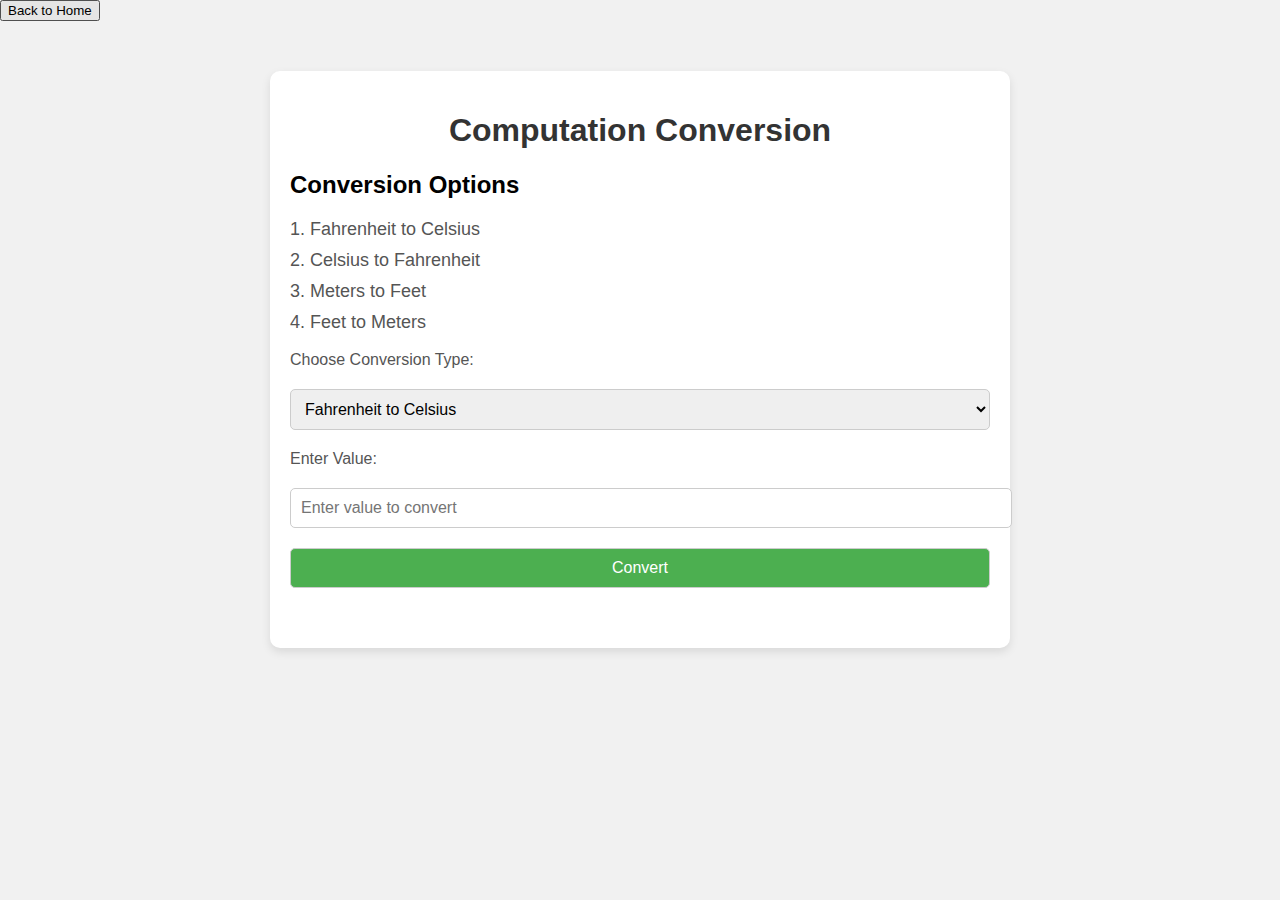
<file: ComputationConversion.html>
<!DOCTYPE html>
<html lang="en">
<head>
    <meta charset="UTF-8">
    <meta name="viewport" content="width=device-width, initial-scale=1.0">
    <title>Computation Conversion</title>
    <link rel="stylesheet" href="style.css"> 
    <header>
        <button onclick="window.location.href='index.html'" class="back-btn">Back to Home</button>
    </header>
    <style>
        body {
            font-family: 'Roboto', sans-serif;
            background-color: #f1f1f1;
            margin: 0;
            padding: 0;
        }
        .container {
            max-width: 700px;
            margin: 50px auto;
            padding: 20px;
            background-color: #fff;
            border-radius: 10px;
            box-shadow: 0 4px 10px rgba(0, 0, 0, 0.1);
        }
        h1 {
            text-align: center;
            color: #333;
        }
        .conversion-options {
            list-style-type: none;
            padding: 0;
            font-size: 18px;
            color: #555;
        }
        .conversion-options li {
            margin: 10px 0;
        }
        .conversion-form {
            display: flex;
            flex-direction: column;
            gap: 20px;
        }
        .conversion-form label {
            font-size: 16px;
            color: #555;
        }
        .conversion-form input, .conversion-form select, .conversion-form button {
            padding: 10px;
            font-size: 16px;
            border-radius: 5px;
            border: 1px solid #ccc;
            width: 100%;
        }
        .conversion-form button {
            background-color: #4CAF50;
            color: white;
            cursor: pointer;
        }
        .conversion-form button:hover {
            background-color: #45a049;
        }
        .result {
            font-size: 18px;
            font-weight: bold;
            color: #333;
            margin-top: 20px;
            text-align: center;
        }
    </style>
</head>
<body>

<div class="container">
    <h1>Computation Conversion</h1>

    <h2>Conversion Options</h2>
    <ul class="conversion-options">
        <li>1. Fahrenheit to Celsius</li>
        <li>2. Celsius to Fahrenheit</li>
        <li>3. Meters to Feet</li>
        <li>4. Feet to Meters</li>
    </ul>

    <div class="conversion-form">
        <label for="conversion-type">Choose Conversion Type:</label>
        <select id="conversion-type">
            <option value="fahrenheit-celsius">Fahrenheit to Celsius</option>
            <option value="celsius-fahrenheit">Celsius to Fahrenheit</option>
            <option value="meters-feet">Meters to Feet</option>
            <option value="feet-meters">Feet to Meters</option>
        </select>

        <label for="input-value">Enter Value:</label>
        <input type="number" id="input-value" placeholder="Enter value to convert" />

        <button onclick="convert()">Convert</button>

        <div id="result" class="result"></div>
    </div>
</div>

<script>
   function convert() {
    const inputValue = parseFloat(document.getElementById("input-value").value);
    const conversionType = document.getElementById("conversion-type").value;
    let result = "";

    if (isNaN(inputValue)) {
        result = "Please enter a valid number!";
    } else {
        switch (conversionType) {
            case "fahrenheit-celsius":
                result = ((inputValue - 32) * 5 / 9).toFixed(2) + " °C";
                break;
            case "celsius-fahrenheit":
                result = ((inputValue * 9 / 5) + 32).toFixed(2) + " °F";
                break;
            case "meters-feet":
                result = (inputValue * 3.28084).toFixed(2) + " ft";
                break;
            case "feet-meters":
                result = (inputValue / 3.28084).toFixed(2) + " m";
                break;
            default:
                result = "Invalid conversion type!";
        }
    }

    document.getElementById("result").innerText = result;
}
</script>

</body>
</html>
</file>
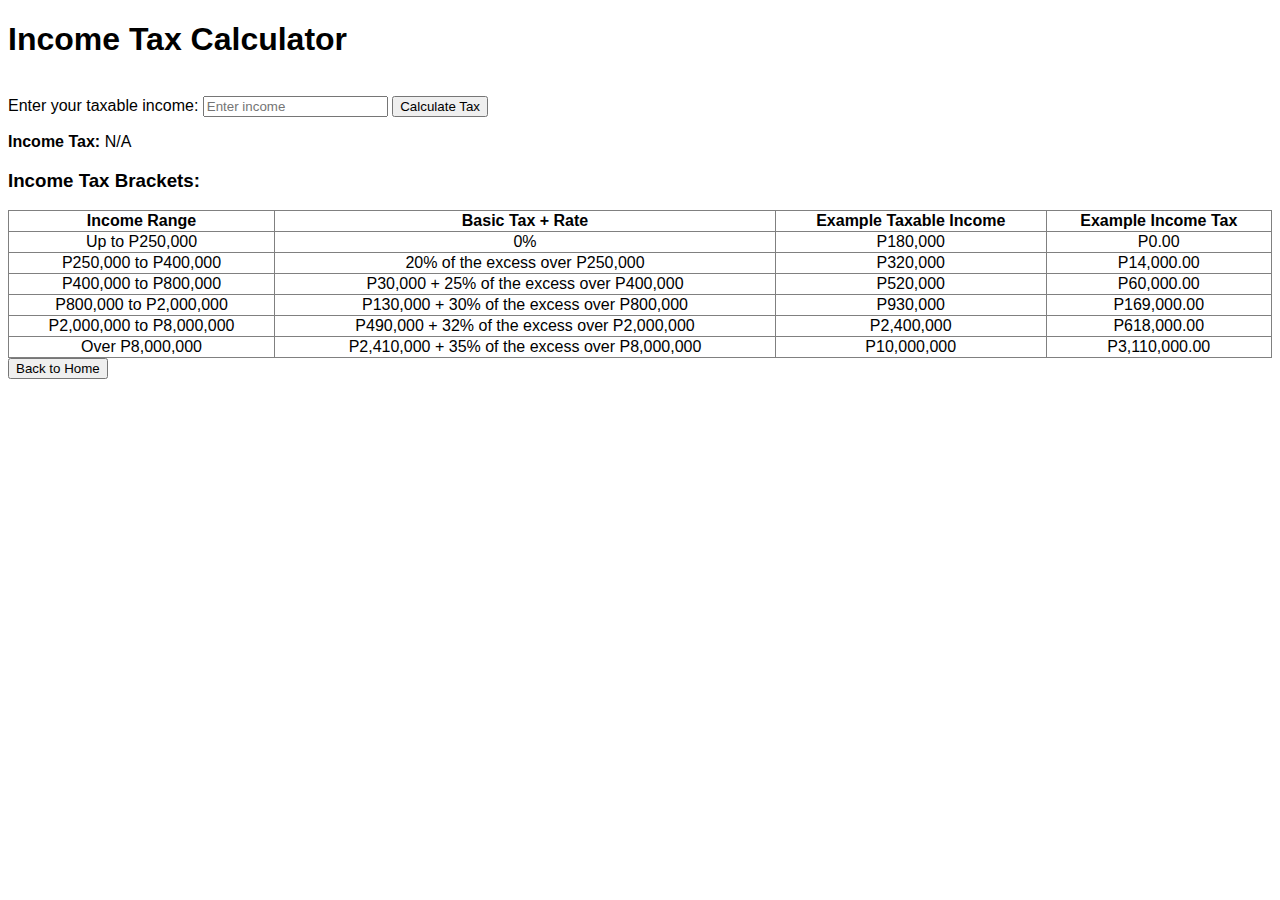
<file: IncomeTaxCalculator.html>
<!DOCTYPE html>
<html lang="en">
<head>
    <title>Income Tax Calculator</title>
    <meta charset="UTF-8">
    <meta name="viewport" content="width=device-width, initial-scale=1">
    <link rel="stylesheet" href="style.css">
</head>
<body>

<header>
    <h1>Income Tax Calculator</h1>
</header>

<div class="container">
    <label for="incomeInput">Enter your taxable income:</label>
    <input class="w3-input w3-border" type="number" id="incomeInput" placeholder="Enter income" required>
    <button class="btn w3-margin-top" onclick="calculateTax()">Calculate Tax</button>

    <div class="w3-margin-top">
        <p><strong>Income Tax:</strong> <span id="taxResult">N/A</span></p>
    </div>

    <h3>Income Tax Brackets:</h3>
    <table border="1" style="width:100%; border-collapse: collapse; text-align: center;">
        <thead>
            <tr>
                <th>Income Range</th>
                <th>Basic Tax + Rate</th>
                <th>Example Taxable Income</th>
                <th>Example Income Tax</th>
            </tr>
        </thead>
        <tbody>
            <tr>
                <td>Up to P250,000</td>
                <td>0%</td>
                <td>P180,000</td>
                <td>P0.00</td>
            </tr>
            <tr>
                <td>P250,000 to P400,000</td>
                <td>20% of the excess over P250,000</td>
                <td>P320,000</td>
                <td>P14,000.00</td>
            </tr>
            <tr>
                <td>P400,000 to P800,000</td>
                <td>P30,000 + 25% of the excess over P400,000</td>
                <td>P520,000</td>
                <td>P60,000.00</td>
            </tr>
            <tr>
                <td>P800,000 to P2,000,000</td>
                <td>P130,000 + 30% of the excess over P800,000</td>
                <td>P930,000</td>
                <td>P169,000.00</td>
            </tr>
            <tr>
                <td>P2,000,000 to P8,000,000</td>
                <td>P490,000 + 32% of the excess over P2,000,000</td>
                <td>P2,400,000</td>
                <td>P618,000.00</td>
            </tr>
            <tr>
                <td>Over P8,000,000</td>
                <td>P2,410,000 + 35% of the excess over P8,000,000</td>
                <td>P10,000,000</td>
                <td>P3,110,000.00</td>
            </tr>
        </tbody>
    </table>
</div>

<footer>
   <button onclick="window.location.href='index.html'" class="back-btn">Back to Home</button>
</footer>

<script>
    function calculateTax() {
        const income = parseFloat(document.getElementById("incomeInput").value);

        if (isNaN(income) || income <= 0) {
            alert("Please enter a valid income amount.");
            return;
        }

        let tax = 0;

        if (income <= 250000) {
            tax = 0; 
        } else if (income <= 400000) {
            tax = (income - 250000) * 0.20; 
        } else if (income <= 800000) {
            tax = 30000 + (income - 400000) * 0.25; 
        } else if (income <= 2000000) {
            tax = 130000 + (income - 800000) * 0.30; 
        } else if (income <= 8000000) {
            tax = 490000 + (income - 2000000) * 0.32; 
        } else {
            tax = 2410000 + (income - 8000000) * 0.35; 
        }

        const formattedTax = tax.toLocaleString();

        document.getElementById("taxResult").innerText = formattedTax;

        document.getElementById("incomeInput").value = '';
    }
</script>

</body>
</html>
</file>
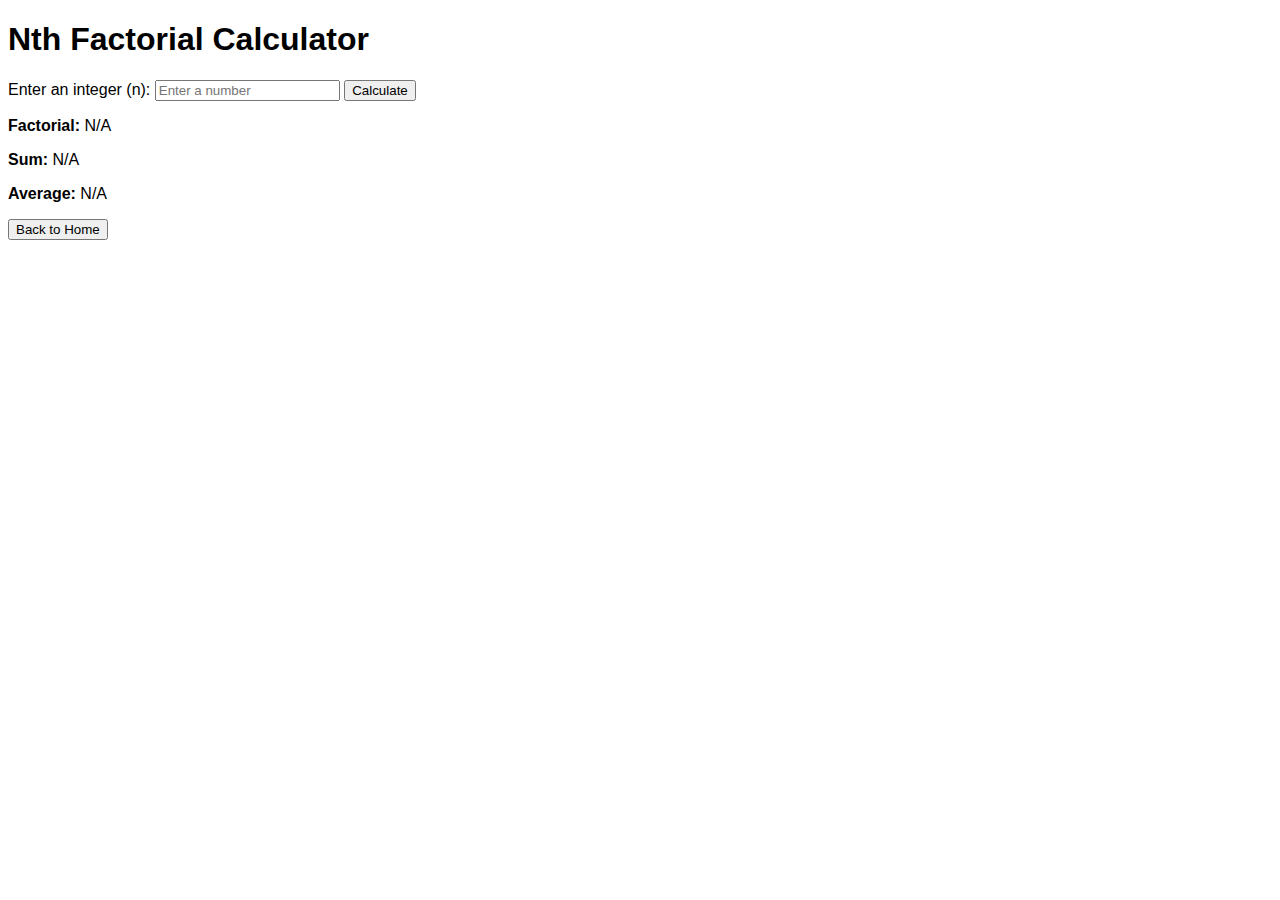
<file: NthFactorial.html>
<!DOCTYPE html>
<html lang="en">
<head>
    <meta charset="UTF-8">
    <meta name="viewport" content="width=device-width, initial-scale=1">
    <title>Nth Factorial Calculator</title>
    <link rel="stylesheet" href="style.css">
</head>
<body>

<header>
    <h1>Nth Factorial Calculator</h1>
</header>

<main>
    <label for="numberInput">Enter an integer (n):</label>
    <input type="number" id="numberInput" placeholder="Enter a number" required>
    <button onclick="calculate()">Calculate</button>

    <div>
        <p><strong>Factorial:</strong> <span id="factorialResult">N/A</span></p>
        <p><strong>Sum:</strong> <span id="sumResult">N/A</span></p>
        <p><strong>Average:</strong> <span id="averageResult">N/A</span></p>
    </div>
</main>

<footer>
        <button onclick="window.location.href='index.html'" class="back-btn">Back to Home</button>
</footer>

<script>
    function calculate() {
        const n = parseInt(document.getElementById("numberInput").value);
        if (isNaN(n) || n < 0) {
            alert("Please enter a positive integer.");
            return;
        }

        let factorial = 1;
        for (let i = 1; i <= n; i++) factorial *= i;

        let sum = 0;
        for (let i = 1; i <= n; i++) sum += i;

        const average = sum / n;

        document.getElementById("factorialResult").innerText = factorial;
        document.getElementById("sumResult").innerText = sum;
        document.getElementById("averageResult").innerText = average.toFixed(2);
    }
</script>

</body>
</html>
</file>
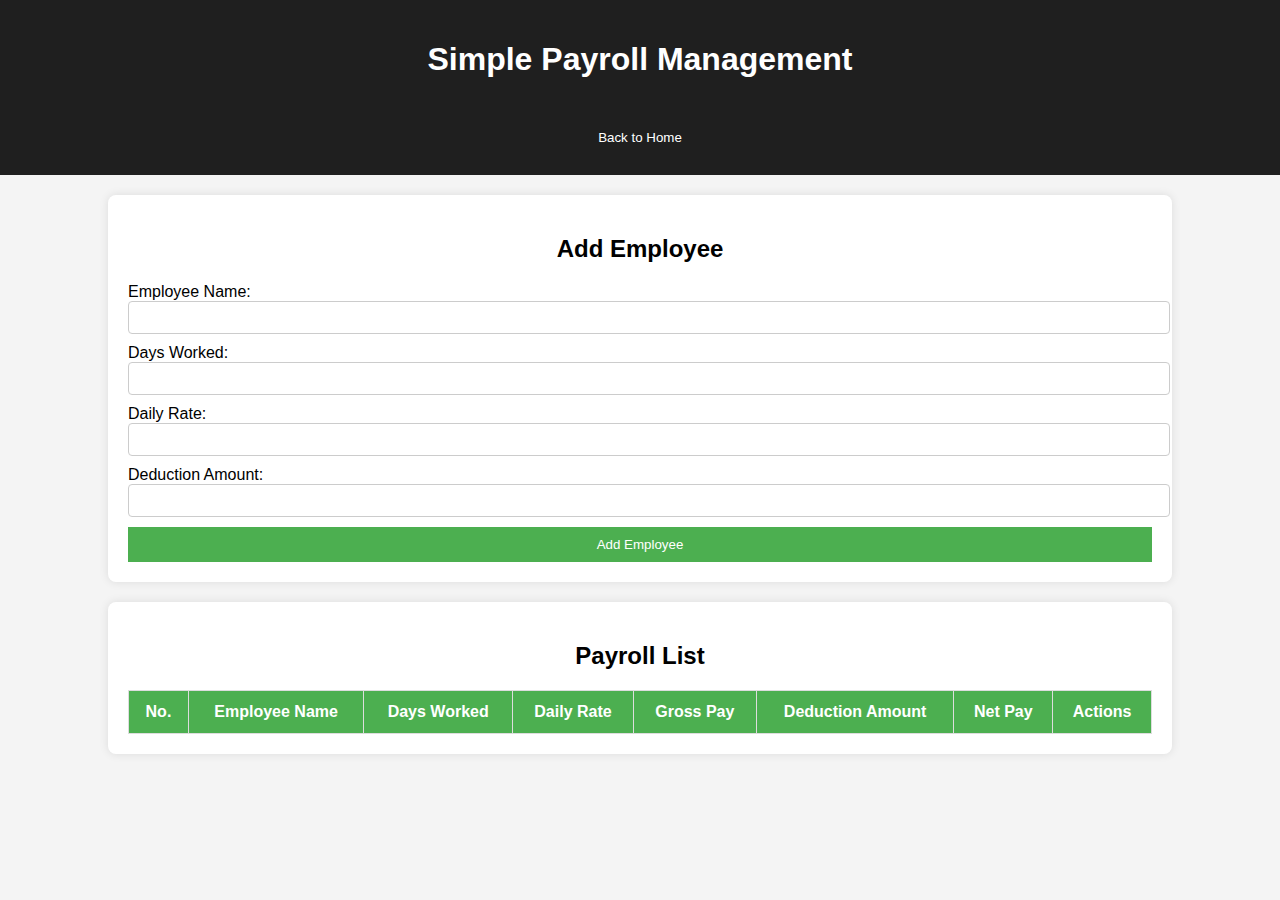
<file: SimplePayroll.html>
<!DOCTYPE html>
<html lang="en">
<head>
    <meta charset="UTF-8">
    <meta name="viewport" content="width=device-width, initial-scale=1.0">
    <title>Simple Payroll</title>
    <link rel="stylesheet" href="style.css"> 
</head>
<body>
    <header>
        <h1>Simple Payroll Management</h1>
        <button onclick="window.location.href='index.html'" class="back-btn">Back to Home</button>
    </header>

    <main>
        <section class="payroll-form">
            <h2>Add Employee</h2>
            <form id="payrollForm" onsubmit="return addEmployee()">
                <label for="employeeName">Employee Name:</label>
                <input type="text" id="employeeName" required>

                <label for="daysWorked">Days Worked:</label>
                <input type="number" id="daysWorked" required>

                <label for="dailyRate">Daily Rate:</label>
                <input type="number" id="dailyRate" required>

                <label for="deductionAmount">Deduction Amount:</label>
                <input type="number" id="deductionAmount" required>

                <button type="submit" class="btn">Add Employee</button>
            </form>
        </section>

        <section class="payroll-list">
            <h2>Payroll List</h2>
            <table id="payrollTable">
                <thead>
                    <tr>
                        <th>No.</th>
                        <th>Employee Name</th>
                        <th>Days Worked</th>
                        <th>Daily Rate</th>
                        <th>Gross Pay</th>
                        <th>Deduction Amount</th>
                        <th>Net Pay</th>
                        <th>Actions</th>
                    </tr>
                </thead>
                <tbody>

                </tbody>
            </table>
        </section>
    </main>

    <footer>
        <p></p>
    </footer>

    <script>
        let payrollList = [];
        let counter = 1;

        function addEmployee() {
            const name = document.getElementById("employeeName").value;
            const daysWorked = parseFloat(document.getElementById("daysWorked").value);
            const dailyRate = parseFloat(document.getElementById("dailyRate").value);
            const deductionAmount = parseFloat(document.getElementById("deductionAmount").value);

            const grossPay = daysWorked * dailyRate;
            const netPay = grossPay - deductionAmount;

            const employee = {
                no: counter,
                name: name,
                daysWorked: daysWorked,
                dailyRate: dailyRate,
                grossPay: grossPay,
                deductionAmount: deductionAmount,
                netPay: netPay
            };

            payrollList.push(employee);
            counter++;

            updateTable();
            document.getElementById("payrollForm").reset();
            return false; 
        }

        function deleteEmployee(lineNumber) {
            const confirmDelete = confirm("Are you sure you want to delete this employee?");
            if (confirmDelete) {
        
                payrollList = payrollList.filter(emp => emp.no !== lineNumber);


                payrollList.forEach((emp, index) => {
                    emp.no = index + 1; 
                });

                updateTable();
            }
        }

        function updateTable() {
            const tableBody = document.getElementById("payrollTable").getElementsByTagName("tbody")[0];
            tableBody.innerHTML = "";

            payrollList.forEach(employee => {
                const row = document.createElement("tr");

                row.innerHTML = `
                    <td>${employee.no}</td>
                    <td>${employee.name}</td>
                    <td>${employee.daysWorked}</td>
                    <td>${employee.dailyRate}</td>
                    <td>${employee.grossPay.toLocaleString()}</td>
                    <td>${employee.deductionAmount.toLocaleString()}</td>
                    <td>${employee.netPay.toLocaleString()}</td>
                    <td><button onclick="deleteEmployee(${employee.no})" class="delete-btn">Delete</button></td>
                `;
                tableBody.appendChild(row);
            });
        }
    </script>

    <style>
        body {
            font-family: Arial, sans-serif;
            background-color: #f4f4f4;
            margin: 0;
            padding: 0;
        }

        header {
            background-color: #1f1f1f;
            color: white;
            padding: 20px;
            text-align: center;
        }

        .back-btn {
            background-color: #1f1f1f;
            color: white;
            padding: 10px 20px;
            margin-top: 20px;
            border: none;
            cursor: pointer;
        }

        .back-btn:hover {
            background-color: #1f1f1f;
        }

        .payroll-form, .payroll-list {
            background-color: white;
            margin: 20px auto;
            padding: 20px;
            border-radius: 8px;
            width: 80%;
            box-shadow: 0 0 10px rgba(0, 0, 0, 0.1);
        }

        h2 {
            margin-bottom: 20px;
            text-align: center;
        }

        input[type="text"], input[type="number"] {
            width: 100%;
            padding: 8px;
            margin-bottom: 10px;
            border: 1px solid #ccc;
            border-radius: 4px;
        }

        button[type="submit"] {
            background-color: #4CAF50;
            color: white;
            padding: 10px 20px;
            border: none;
            cursor: pointer;
            width: 100%;
        }

        button[type="submit"]:hover {
            background-color: #45a049;
        }

        table {
            width: 100%;
            border-collapse: collapse;
            margin-top: 20px;
        }

        th, td {
            padding: 12px;
            text-align: center;
            border: 1px solid #ddd;
        }

        th {
            background-color: #4CAF50;
            color: white;
        }

        .delete-btn {
            background-color: #f44336;
            color: white;
            padding: 5px 10px;
            border: none;
            cursor: pointer;
        }

        .delete-btn:hover {
            background-color: #d32f2f;
        }
    </style>
</body>
</html>
</file>
<file: style.css>
html, body {
    font-family: "Roboto", sans-serif;
}

.w3-container {
    padding: 16px;
}

.w3-bar-item {
    font-size: 18px;
}

.w3-theme-l1 {
    background-color: #1f1f1f !important;
    color: white !important;
}


.w3-bar {
    display: flex; 
    justify-content: space-between; 
    align-items: center; 
    flex-wrap: wrap; 
}

.w3-bar-item {
    flex-grow: 1; 
    text-align: center; 
}

.w3-hide-large {
    display: block; 
}


.w3-sidebar {
    display: none; 
    width: 250px;
    position: fixed;
    top: 43px;
    left: 0;
    bottom: 0;
    background-color: #f1f1f1;
    z-index: 5; 
    flex-direction: column; 
    flex-wrap: nowrap; 
}

.w3-main {
    margin-left: 250px;
    padding-top: 20px;
}

.w3-margin-top {
    margin-top: 16px;
}


#myFooter {
    position: fixed;
    bottom: 0;
    width: 100%;
    background-color: #222;
    color: white;
}

#myFooter .w3-container {
    padding: 16px;
}


@media (max-width: 768px) {

    .w3-sidebar {
        display: block;
        width: 100%; 
    }

    .w3-main {
        margin-left: 0;
        padding-top: 20px;
    }

    .w3-bar {
        flex-wrap: wrap;
    }
    .w3-bar-item {
        flex-grow: 0; 
        width: 100%; 
        text-align: left; 
    }
}
</file>
